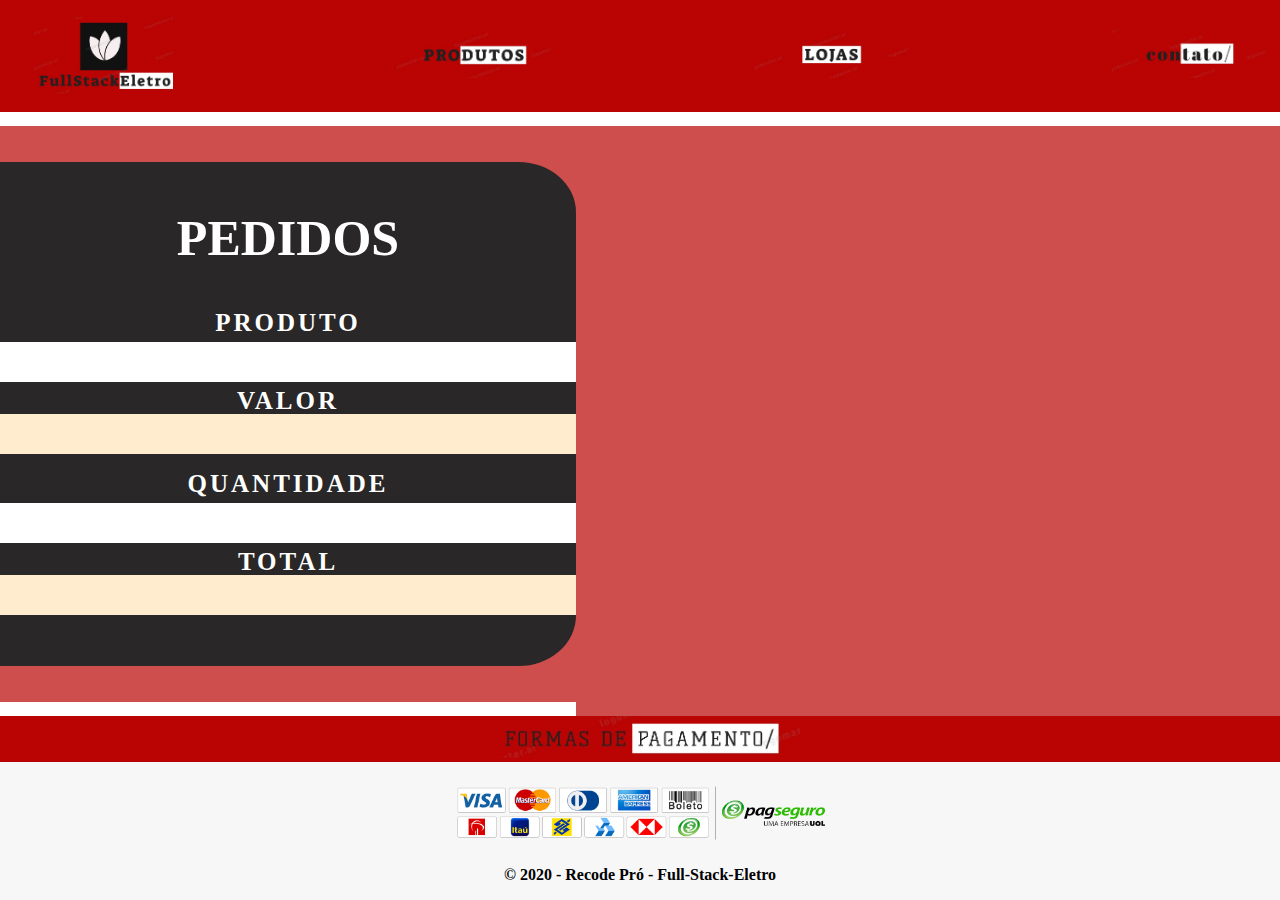
<file: pedidos.html>
<!DOCTYPE html>
<html lang="pt-BR">
<head>
    <meta charset="UTF-8">
    <meta name="viewport" content="width=device-width, initial-scale=1.0">
    <meta name="autor" content="Gustavo Castanho Duarte">
    <meta name="palavra chave" content="html5, loja_virtual, lojas">
    <link rel="shortcut icon" href="imgs/favicon.ico" type="image/x-icon">
    <title>PEDIDOS | FSELETRO</title>

    <link rel="stylesheet" type="text/css" href="./CSS/pedidos.css">
    <link rel="stylesheet" type="text/css" href="./CSS/global.css">
    <script src="./JS/eventos.js"></script>
</head>
<body>

    <!--MENU-->
    <div class="menu">
        <nav>
            <a href="index.html"><img style="font-family: Comic Sans MS;" class="logomenumain" width="200px" src="imgs/logo3.jpg" alt="HOME"></a>
            <a href="produtos.html"><img class="logomenu" width="200px" src="imgs/produtoslogo.jpg" alt="PRODUTOS"></a>
            <a href="lojas.html"><img class="logomenu" width="200px" src="imgs/lojaslogo.jpg" alt="LOJAS"></a>
            <a href="contato.html"><img class="logomenu" width="200px" src="imgs/contatoslogo.jpg" alt="CONTATOS"></a>
        </nav>
    </div>

    <main>


        <br><br><br><br><br><br><br>

        <div class="corpo">

            <div class="c1">
  
                <form class="formPedido" action="">

                    <h2>PEDIDOS</h2>
                    <label for="produto">PRODUTO</label>
                    <input type="text" name="produto">

                    <label for="">VALOR</label>
                    <p class="valorProd"></p>

                    <label for="">QUANTIDADE</label>
                    <input type="number" name="quantidade">

                    <label for="">TOTAL</label>
                    <p class="valorProd"></p>
                </form>

            </div>

            <div class="c2">

            </div>
        </div>




    </main>

    <!--RODAPÉ-->
    <footer class="rodape" style="bottom: 0%;">
        <!-- FORMAS DE PAGAMENTO-->
        <p class="logofooter"><img width="25%" src="imgs/pagamentos.jpg"></p>

        <img class="imgpag" alt="Formas_De_Pagamento" title="Formas De Pagamento" src="imgs/pagamentos.png">

        <p class="copyright">© 2020 - Recode Pró - Full-Stack-Eletro</p>
    </footer>
</body>
</html>
</file>
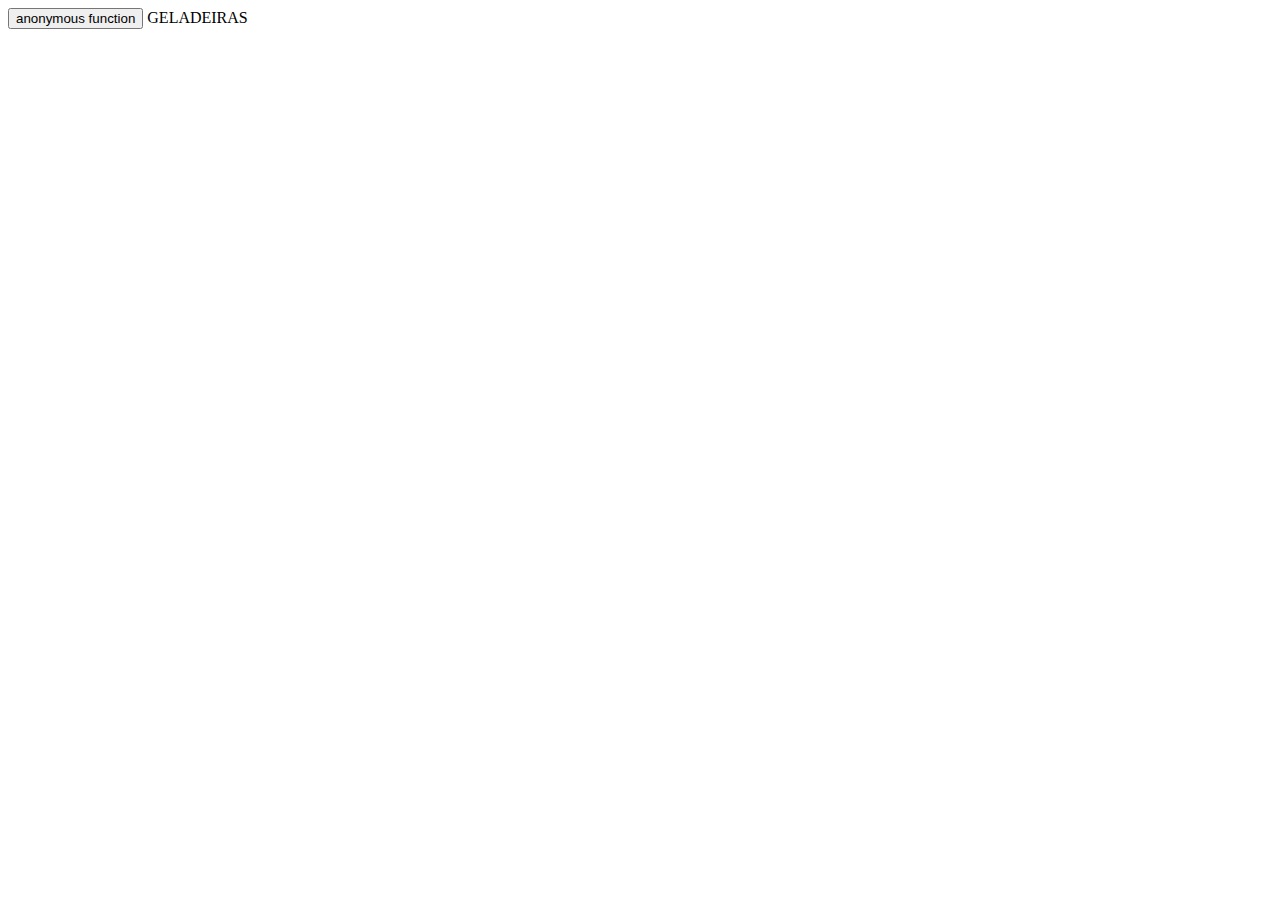
<file: teste.html>
<!DOCTYPE html>
<html lang="en">

<head>
    <meta charset="UTF-8">
    <meta name="viewport" content="width=device-width, initial-scale=1.0">
    <meta name="autor" content="Gustavo Castanho Duarte">
    <meta name="palavra chave" content="html5, tecnologia">
    <title>Full-Stack-Eletro</title>


</head>

<body>
    <input type="button" value="anonymous function" onclick="exibirCategoria('oxi')">

    <a onclick="oki('asda')">GELADEIRAS</a>

    <script>
        function exibirCategoria(categoria) {
        console.log(categoria);}

        function oki(tt){
        console.log(tt);}
    </script>
</body>
</html>
</file>
<file: CSS/pedidos.css>
.corpo{
    display: flex;
    height: 64vh;
    width: 100vw;
    background: #CE4D4D;
}
.corpo .c1{
    display: flex;
    justify-content: center;
    align-items: center;
    margin: auto;
    background: #292727;
    border-radius: 0% 10% 10% 0%;
    height: 56vh;
    width: 45vw;
}
.corpo .c2{
    background: #CE4D4D;
    height: 70vh;
    width: 55vw;
}
.formPedido{
    align-items: center;
    margin: -25px 0px 5px 0px;
}
.formPedido label{
    display: block;
    width: 600px;
    margin: 5px 0px 5px 0px;
    border: none;
    border-radius: 10px;
    color: rgb(255, 255, 255);
    text-align: center;
    font-weight: bold;
    font-size: 25px;
    font-family: Cambria, Cochin, Georgia, Times, 'Times New Roman', serif;
    letter-spacing: 3px;
}
.formPedido input{
    height: 40px;
    width: 600px;
    text-align: center;
    border: none;
    border-radius: 10px;
    font-size: 17px;
    font-family: Cambria, Cochin, Georgia, Times, 'Times New Roman', serif;
}
.valorProd{
    border: none;
    border-radius: 10px;
    margin-top: -6px;
    background: blanchedalmond;
    width: 600px;
    height: 40px;
}
.corpo h2{
    text-align: center;
    color: rgb(255, 255, 255);
    width: 600px;
    font-size: 50px;
}
</file>
<file: CSS/global.css>
/* BODY */
*{
    box-sizing: border-box;
}
body {
    --min-height: 100%;
    margin: 0px 0px 0px 0px;
    padding: 0px 0px 0px 0px;
    --background-color: #292727;
}

/* MENU - PADRÃO EM TODAS AS PAGINAS (exceto CADASTRO) */
.menubar{
    overflow: hidden;
}
.menu{
    position: fixed;
    z-index: 5;
    background-color: #ba0403;
    text-align: center;
    padding: 10px 0px 10px 0px;
    margin: 0px 0px 0px 0px;
}
.logomenu{
    width: 12%;
    --border:5px solid violet;
    padding: 20px 0px 20px 0px;
    margin: 0px 0px 0px 200px;    
    -moz-transition: all 0.3s;
    -webkit-transition: all .3s;
}
.logomenu:hover{
    --border: 4px violet solid;
    -moz-transform: scale(1.1);
    -webkit-transform: scale(1.1);
    transform: scale(1.1);
}
.logomenumain{
    max-width: 14%;
    --border:5px solid violet;
    padding: 0px 20px 0px 20px;
    margin: 0px 0px 4px 0px;
    -moz-transition: all 0.3s;
    -webkit-transition: all .3s;
}
.logomenumain:hover{
    --border: 4px violet solid;
    -moz-transform: scale(1.1);
    -webkit-transform: scale(1.1);
    transform: scale(1.1);
}

.menucadastro{
    width: 100%;
    position: fixed;
    top: 0%;
    background-color: #ba0403;
    text-align: center;
    padding: 10px 0px 10px 0px;
    margin: 0px 0px 0px 0px;
}

/* LOGO PAGINAS - CADA PAGINA TEM SEU LOGO PORÉM O TEAMPLATE É PADRÃO */
.logo{
    --border: 4px violet solid;
    background-color: #ba0403;
    width: 100%;
    text-align: center;
    padding: 10px 10px;
    margin: 56px 0px 0px 0px;
}
.imglogo{
    width: 15%;
}
.logocadastro{
    --border: 4px violet solid;
    background-color: #ba0403;
    width: 100%;
    text-align: center;
    padding: 10px 10px;
    margin: 142px 0px 10px 0px;
}
/* FIM - LOGO PAGINAS */

/* FOOTER - PADRÃO PARA TODAS AS PAGINAS */
.rodape{
    --border: 2px violet solid;
    position: absolute;	
    width:100%;
    background-color: #F7F7F7;
    text-align: center;
    bottom: -68%;
}
.logofooter{
    background-color: #ba0403;
    width: 100%;
    text-align: center;
    margin: 0;
    --border: 2px violet solid;
}
.imgpag{
    width: 30%;
    --border: 2px violet solid;
    margin-top: 20px;
}
.copyright{
    font-weight: bold;
    background-color:  #F7F7F7;
    width: 100%;
    --border: 2px violet solid;
}
/* FIM - FOOTER */
</file>
